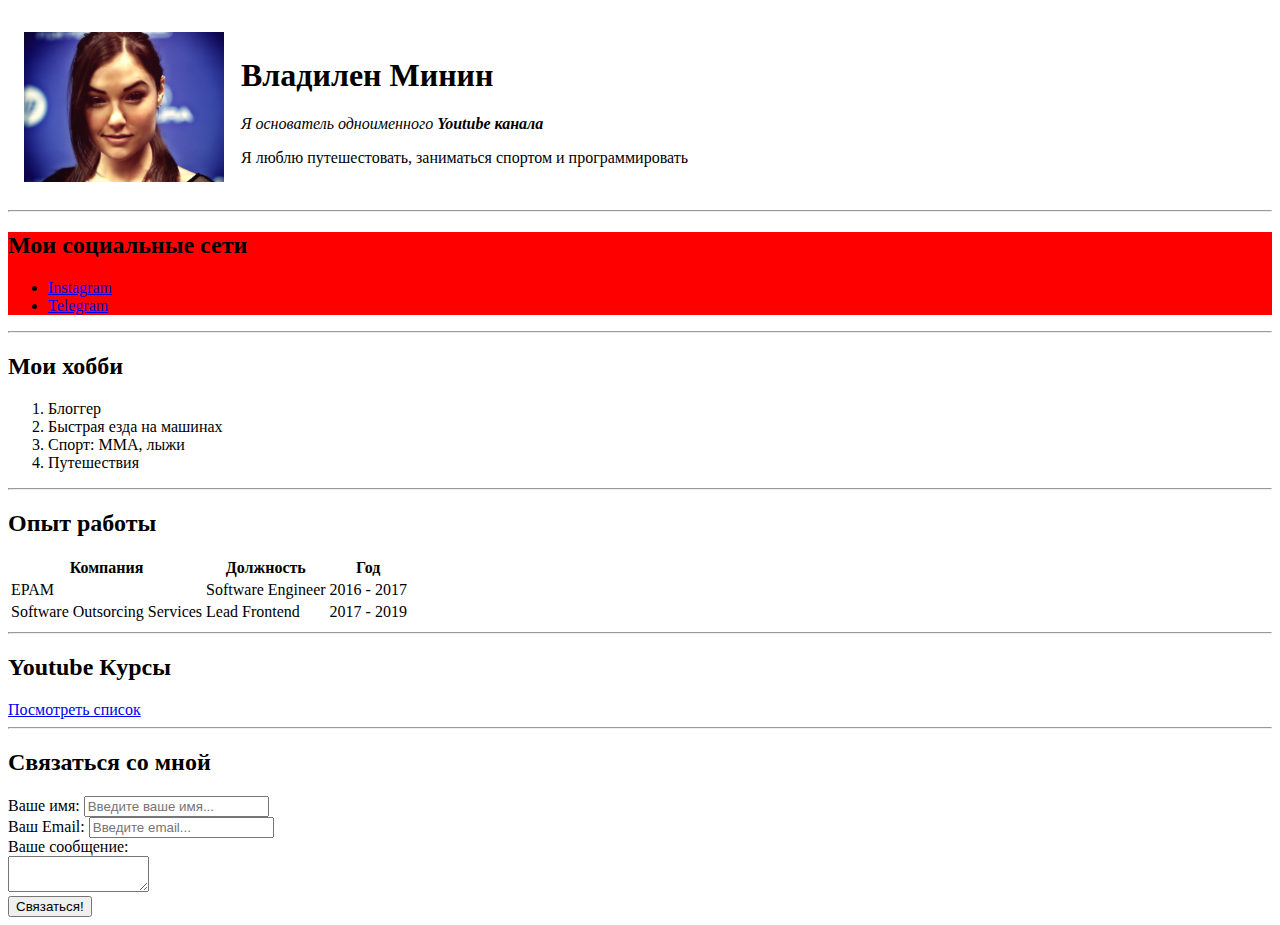
<file: CSS/index.html>
<!DOCTYPE html>
<html>
<head>
    <meta charset="UTF-8"/>
    <title>Vladilen CV</title>
    <link rel="stylesheet" href="stule.css">
</head>
<body>
<p></p>
<div class="container">
    <div class="info"></div>
    <table cellspacing="15">
        <tr>
            <td>
                <img src="avatar.jpg" width="200" alt="тут моя фотка"/>
            </td>
            <td>
                <h1>Владилен Минин</h1>
                <p><em>Я основатель одноименного <strong>Youtube канала</strong></em></p>
                <p>Я люблю путешестовать, заниматься спортом и программировать</p>
            </td>
        </tr>
    </table>

    <hr>
    <div class="social">
        <h2>Мои социальные сети</h2>
        <ul>
            <li><a href="https://instagram.com/vladilen.minin" target="_blank">Instagram</a></li>
            <li><a target="_blank" href="https://t.me/js_by_vladilen">Telegram</a></li>
        </ul>
    </div>


    <hr>

    <h2>Мои хобби</h2>
    <ol>
        <li>Блоггер</li>
        <li>Быстрая езда на машинах</li>
        <li>Спорт: ММА, лыжи</li>
        <li>Путешествия</li>
    </ol>

    <hr>

    <h2>Опыт работы</h2>
    <table>
        <tr>
            <th>Компания</th>
            <th>Должность</th>
            <th>Год</th>
        </tr>
        <tr>
            <td>EPAM</td>
            <td>Software Engineer</td>
            <td>2016 - 2017</td>
        </tr>
        <tr>
            <td>Software Outsorcing Services</td>
            <td>Lead Frontend</td>
            <td>2017 - 2019</td>
        </tr>
    </table>

    <hr>

    <h2>Youtube Курсы</h2>
    <a href="youtube.html">Посмотреть список</a>

    <hr>
    <h2>Связаться со мной</h2>

    <form action="/">
        <label for="name">Ваше имя:</label>
        <input type="text" id="name" placeholder="Введите ваше имя...">

        <br>

        <label for="email">Ваш Email:</label>
        <input type="email" id="email" placeholder="Введите email...">

        <br>

        <label for="text">Вашe сообщение:</label>
        <br>
        <textarea id="text" rows="2" cols="15"></textarea>

        <br>

        <input type="submit" value="Связаться!">
    </form>
</div>

</body>
</html>
</file>
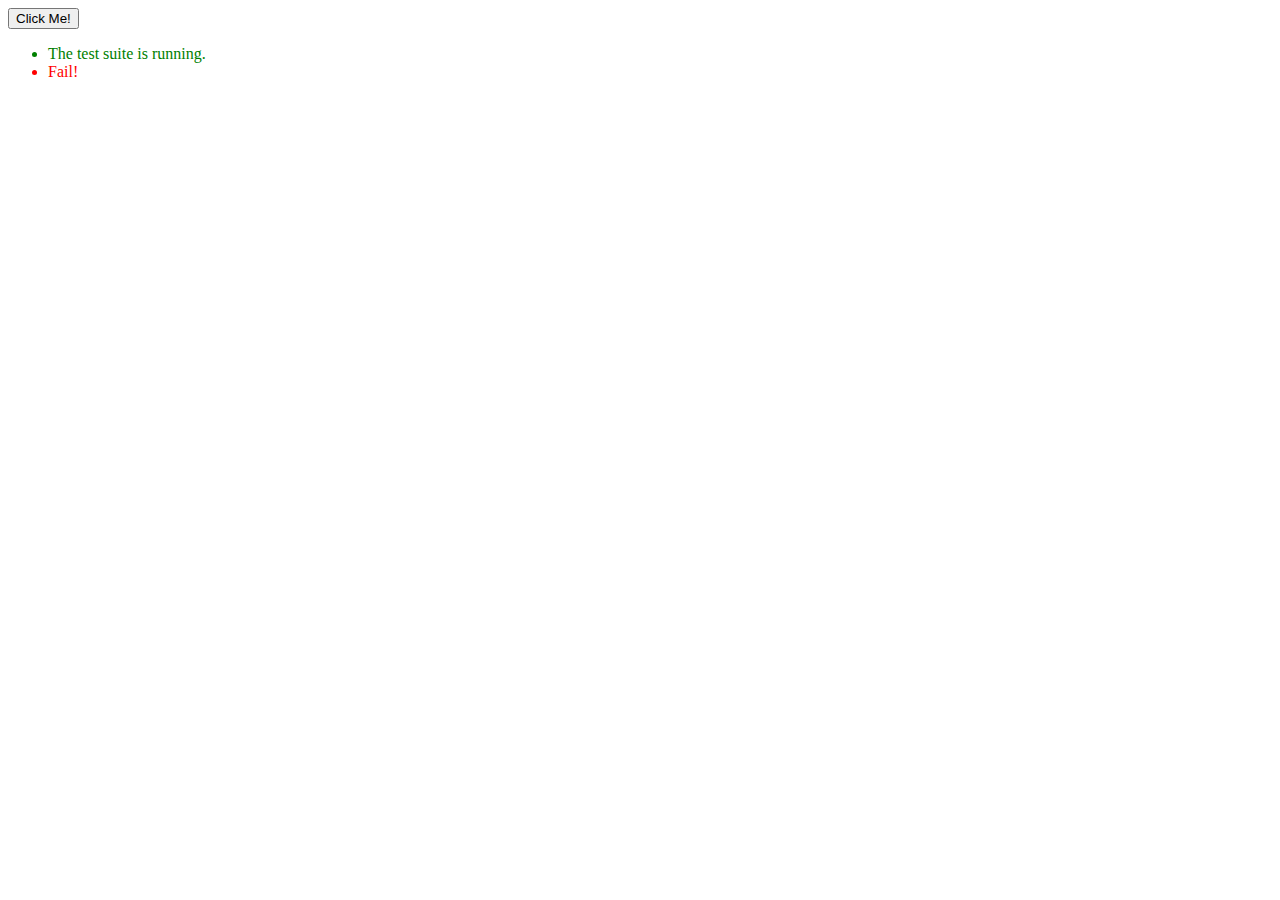
<file: JS/reading NInja/Function/explicity fucn context/index.html>
<!DOCTYPE html>
<html lang="en">
<head>
    <meta charset="UTF-8">
    <title>Title</title>
</head>
<body>
<button id="test">Click Me!</button>
<ul id="results"></ul>
<script>
    function Button() {
        this.clicked = false;
        this.click = () => {
            this.clicked = true;
            assert(button.clicked, "The button has been clicked");
        };
    }

    let button = new Button();
    let elem = document.getElementById("test");
    elem.addEventListener("click", button.click);
</script>

<script src="../assert.js"></script>
</body>
<style>
    #results li.pass {
        color: green;
    }

    #results li.fail {
        color: red;
    }
</style>
</html>
</file>
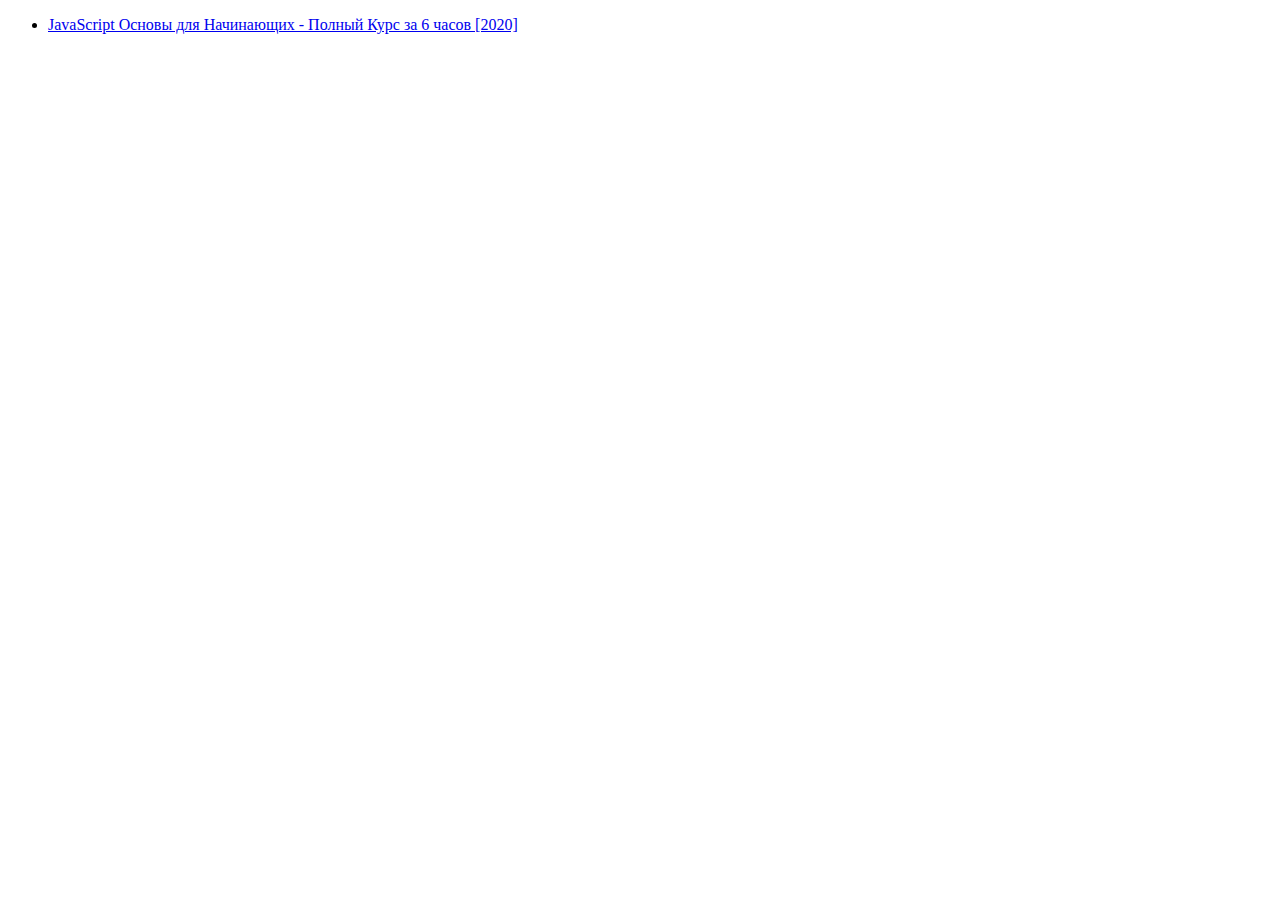
<file: CSS/youtube.html>
<!DOCTYPE html>
<html lang="en">
<head>
  <meta charset="UTF-8">
  <title>Youtube курсы</title>
</head>
<body>
  <ul>
    <li>
      <a href="https://www.youtube.com/watch?v=Bluxbh9CaQ0">JavaScript Основы для Начинающих - Полный Курс за 6 часов [2020]</a>
    </li>
  </ul>
</body>
</html>
</file>
<file: CSS/stule.css>
/*box-model*/
.container{
    width: 100%;
}

.social {
    background: red;
}
</file>
